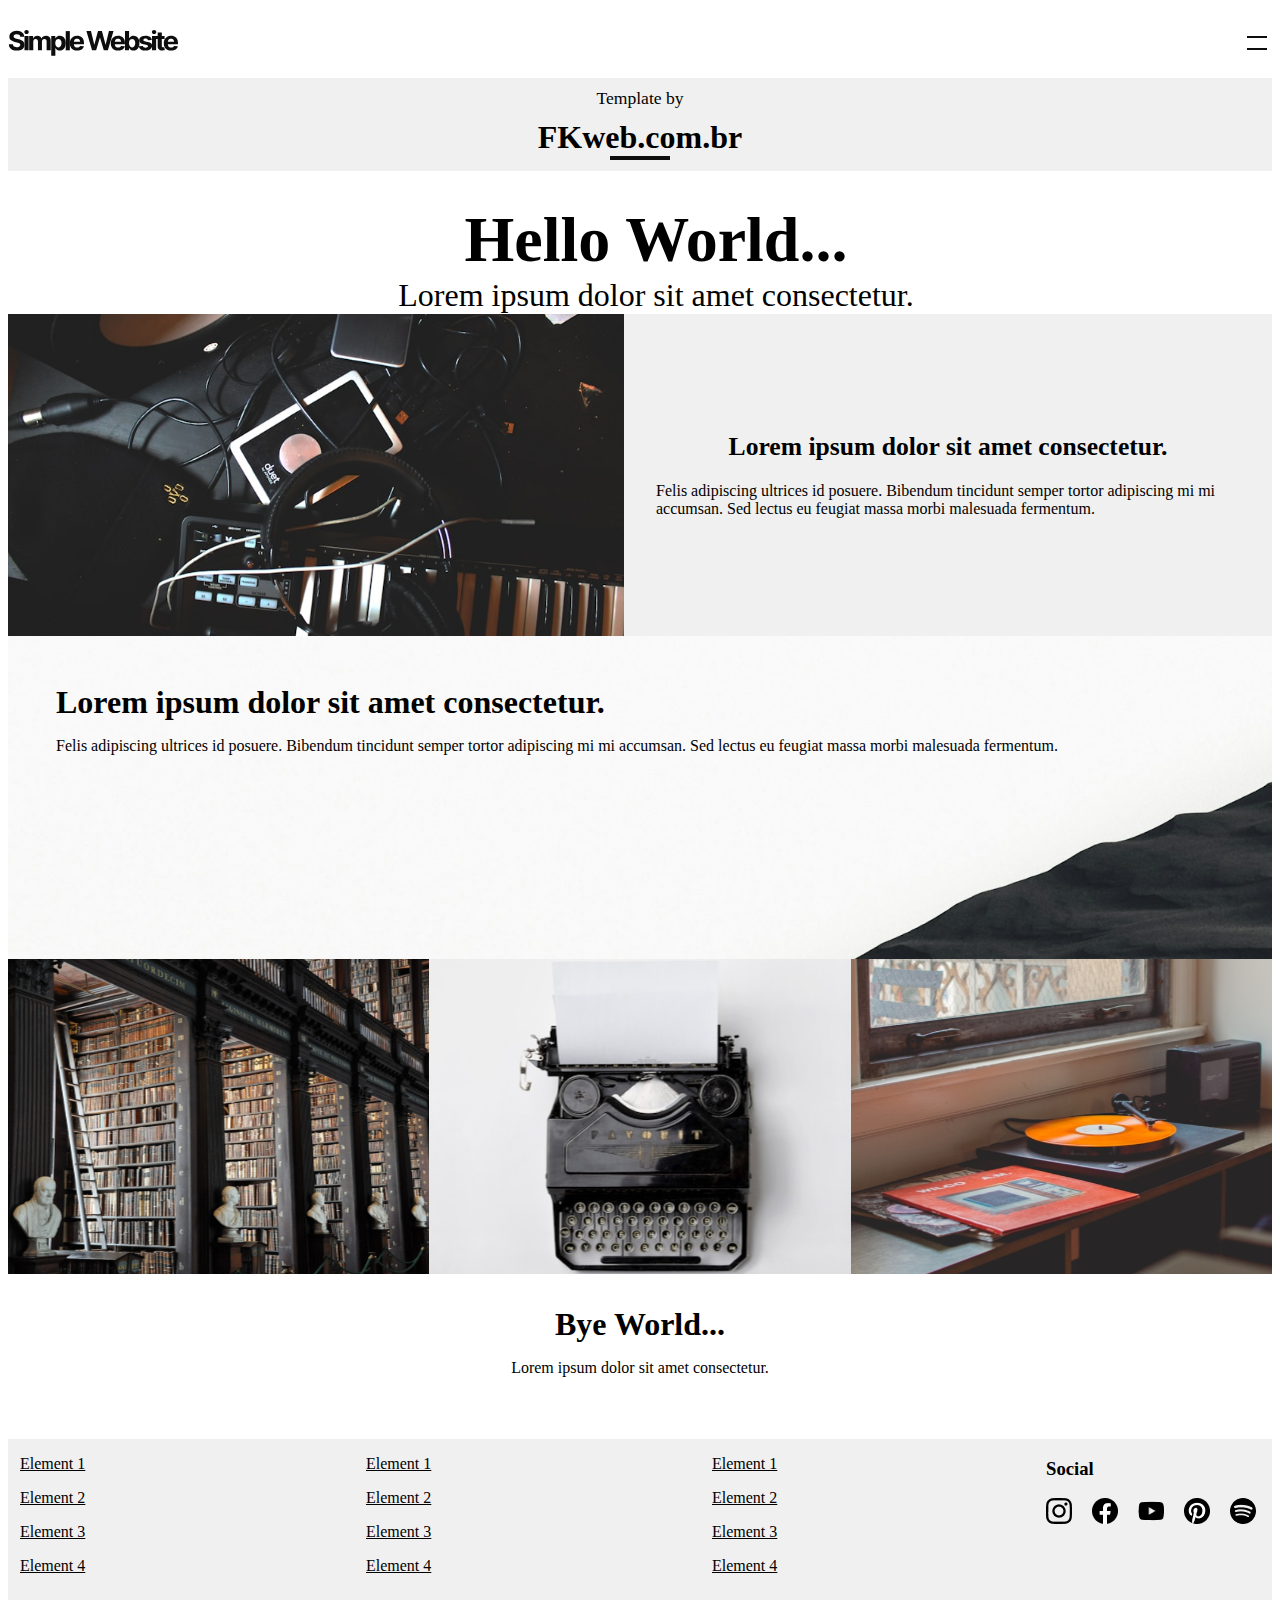
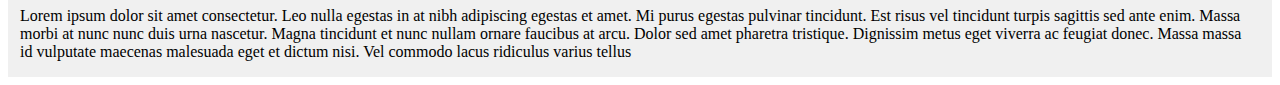
<file: index.html>
<!DOCTYPE html>
<html lang="en">
<head>
    <meta charset="UTF-8">
    <meta name="viewport" content="width=device-width, initial-scale=1.0">
    <title>Simple Website</title>
    <link rel="stylesheet" href="./CSS/estilos.css">
</head>
<body>
    <div id="header">
            <img class="logo" src="./images/Simple Website.svg">
            <img class="menuburguer" src="./images/Frame 2.svg">
    </div>

    <div id="sub-header">
        <p>Template by</p>
        <p class="negrito-size">FKweb.com.br</p>
        <img src="./images/Frame 313.png" width="60" height="4">
    </div>

    <div class="hello">
        <h1>Hello World...</h1>
        <p>Lorem ipsum dolor sit amet consectetur.</p>
    </div>

    <div class="banner1">
        <div class="piano"></div>
        <div class="text1">
            <p class="negrito">Lorem ipsum dolor sit amet consectetur.</p>
            <p>Felis adipiscing ultrices id posuere. Bibendum tincidunt semper tortor adipiscing mi mi accumsan. Sed lectus eu feugiat massa morbi malesuada fermentum.
            </p>
        </div>
    </div>

    <div class="banner2">
        <div class="terra">
            <div class="text2">
                <h3>Lorem ipsum dolor sit amet consectetur.</h3>
                <p>Felis adipiscing ultrices id posuere. Bibendum tincidunt semper tortor adipiscing mi mi accumsan. Sed lectus eu feugiat massa morbi malesuada fermentum.</p>
            </div>
        </div>
    </div>

    <div class="mamae">
        <div class="box1"></div>
        <div class="box2"></div>
        <div class="box3"></div>
    </div>

    <div class="bye">
        <h2>Bye World...</h2>
        <p>Lorem ipsum dolor sit amet consectetur.</p>
    </div>

    <div id="footer">
        <div class="colunas">
            <div class="texto">
                <a href=""><p>Element 1</p></a>
                <a href=""><p>Element 2</p></a>
                <a href=""><p>Element 3</p></a>
                <a href=""><p>Element 4</p></a>
            </div>

            <div class="texto">
                <a href=""><p>Element 1</p></a>
                <a href=""><p>Element 2</p></a>
                <a href=""><p>Element 3</p></a>
                <a href=""><p>Element 4</p></a>
            </div>
            <div class="texto">
                <a href=""><p>Element 1</p></a>
                <a href=""><p>Element 2</p></a>
                <a href=""><p>Element 3</p></a>
                <a href=""><p>Element 4</p></a>
            </div>
        
             <div class="social">
                    <h3>Social</h3>
                    <img src="./images/Instagram (icon — Colour).png">
                    <img src="./images/Facebook (icon — Colour).png">
                    <img src="./images/YouTube (icon — Colour).png">
                    <img src="./images/Pinterest (icon — Colour).png">
                    <img src="./images/Spotify (icon — Colour).png">
            </div>    
        </div>
        <p>Lorem ipsum dolor sit amet consectetur. Leo nulla egestas in at nibh adipiscing egestas et amet. Mi purus egestas pulvinar tincidunt. Est risus vel tincidunt turpis sagittis sed ante enim. Massa morbi at nunc nunc duis urna nascetur. Magna tincidunt et nunc nullam ornare faucibus at arcu. Dolor sed amet pharetra tristique. Dignissim metus eget viverra ac feugiat donec. Massa massa id vulputate maecenas malesuada eget et dictum nisi. Vel commodo lacus ridiculus varius tellus</p>
    </div>



</body>
</html>
</file>
<file: CSS/estilos.css>
body{box-sizing:border-box ;}




#header{width: 100%;
        height: 70px;
        display: flex;
        justify-content: space-between;
        align-items: center;}


#header .logo{width:170.79px;
            height:26.71px;}

#header .menuburguer{width: 30px;
                    height: 30px;}

#sub-header{width: 100%;
        height: 93px;
        background-color:#F0F0F0;
        display: flex;
        align-items: center;
        flex-direction: column;}

#sub-header .negrito-size{font-size: 200%;
                                font-weight: bold;
                                margin: 0;}

#sub-header p{font-size: 110%;
                margin: 0;
                padding-top: 10px;}

.hello{width: 100%;
    
        display: flex;
        align-items: center;
        flex-direction: column;
        margin-left: 16px;}

h1{font-size: 400%;
        margin: 0;
        padding-top: 32px;}

.hello p{margin: 0;
        font-size: 200%;}

.banner1{width: 100%;
        height: 322px;
        display: flex;
        background-color:#F0F0F0;
       align-items: center;}

.piano{background-image:url(../images/piano.jpg);
        width: 100%;
        height: 322px;
        background-size: cover;
        background-position: center;}

.text1{width: 100%;
        height: 227px;
        align-items: center;
        display: flex;
        justify-content: center;
        flex-direction: column;
        margin: 0 16px;
        gap: 20px;}

.text1 p{margin: 0 16px;}

.negrito{font-weight: bold;
        font-size: 160%;
        display: flex;
        justify-content: start
                }
                        

.banner2{width: 100%;
        height: 323px;
        display: flex;
        background-color:#F0F0F0;
        justify-content: space-between;}

.text2{width: 100%;
        height: 105px;
        margin: 16px 48px;}

.text2 h3{font-size: 200%;
        margin: 0;
        padding-top: 32px;}

.terra{background-image: url(../images/terra.jpg);
        width: 100%;
        height: 323px;
        background-size: cover;
        background-position: 100%;
        display: flex;
        background-position: center;}



.mamae{width:100%;
        height: 315px;
        justify-content: space-between;
        display: flex;}


.box1{background-image:url(../images/bibli.svg);
        background-size: cover;
        width: 100%;
        height: 315px;
        background-position: center;}

.box2{background-image:url(../images/teclado.svg);
        background-size: cover;
        width: 100%;
        height: 315px;
        background-position: center;}

.box3{background-image:url(../images/disco.svg);
        background-size: cover;
        width: 100%;
        height: 315px;
        background-position: center;}


.bye{width: 100%;
        height: 165px;
        display: flex;
        align-items: center;
        flex-direction: column;}


h2{font-size: 200%;
        margin: 0;
        padding-top: 32px;}


#footer{width: 100%;
        height: 100%;
        background-color: #F0F0F0;
        display: flex;
        flex-direction: column;
        box-sizing:border-box ;}

#footer p{flex-direction: column;
          box-sizing: border-box;}
        
.texto a{color: black;}


.colunas{width: 100%;
        display: flex;
        justify-content: space-between;}

.social img{margin: 0 16px 0 0;
                width: 26px;
                height: 26px;}



#footer p{margin-left: 12px;
        width: 97%;}

@media screen and (max-width:720px) {
        body{width: 100%;
                height: 100%;
                margin: 0 auto;}
        .hello{
                font-size: 100%;
                text-align:center;
        }

        .piano{
                height: 680px;
                background-position: center;}

        .banner1{flex-direction: column;
                        height: 680px;}

        .text1{flex-direction: column;
                height: 680px;
                margin: 16 48px;}

        .negrito{font-size:  250%;}

        .text2{margin-bottom:  100px;}

        .mamae{display: flex;
                flex-direction: column;
                height: 100%;}

        .box1{height: 340px;}
        .box2{height:340px;}
        .box3{height: 340px;}


        #footer{height: 100%;}
        
        .colunas{flex-direction: column;
                        margin-top: 16px;}

        .social{margin-left: 16px;}
        
        .texto p{margin:0}
}
</file>
